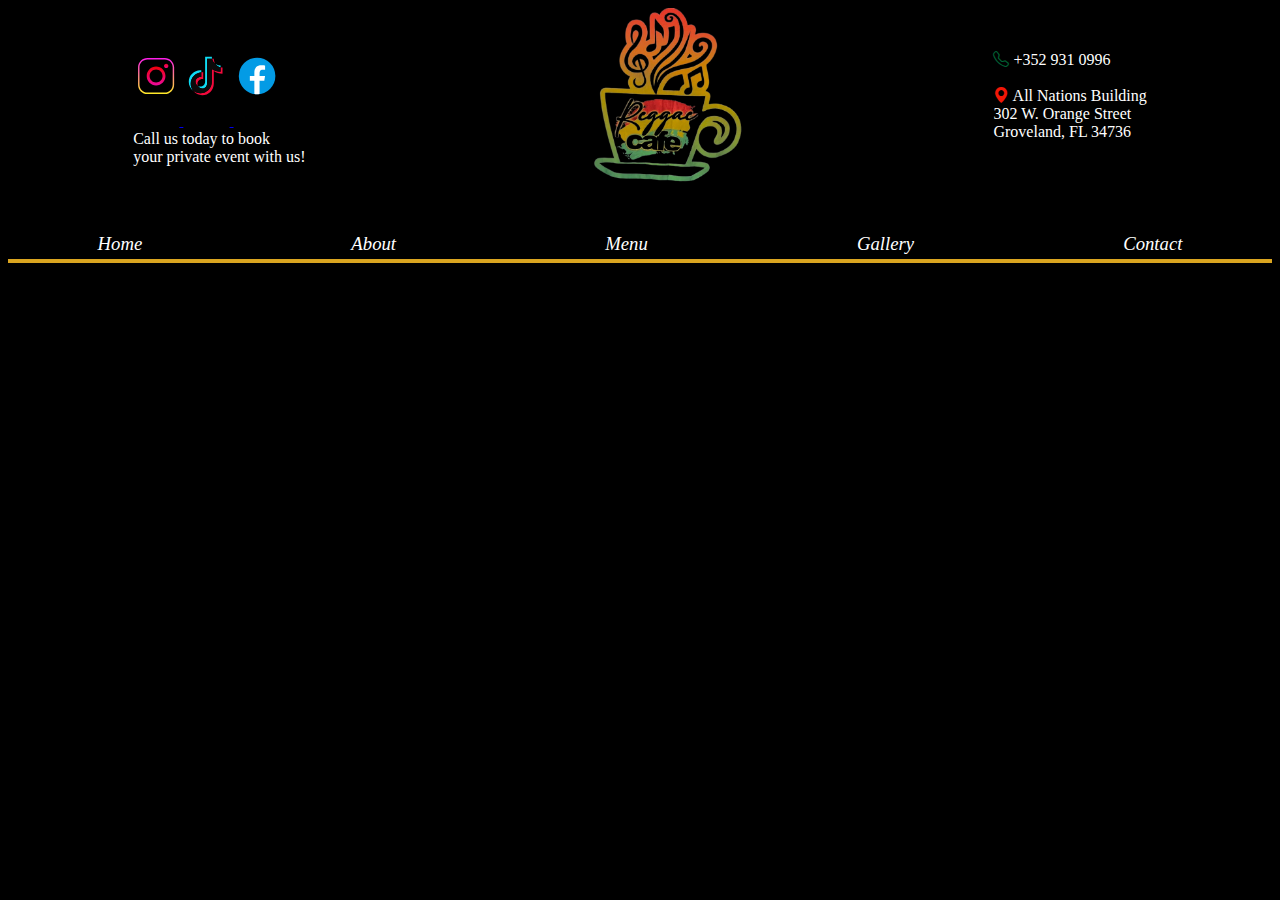
<file: landing_page/gallery.html>
<!DOCTYPE html>
<html lang="en">
<head>
    <meta charset="UTF-8">
    <meta name="viewport" content="width=device-width, initial-scale=1.0">
    <title>Explore our space</title>
    <link rel="stylesheet" href="styling.css">
    <link rel="stylesheet" href="https://cdn.jsdelivr.net/npm/bootstrap-icons@1.11.3/font/bootstrap-icons.min.css">
</head>
<body>
    <!-- HEADER-->
    <header id="home">
        <div class="socials">
            <div class="social-logo">
                <a href="https://www.instagram.com/reggaecafe23/" target="_blank">
                <svg xmlns="http://www.w3.org/2000/svg" x="0px" y="0px" width="15%" height="100" viewBox="0,0,256,256">
                    <defs>
                        <linearGradient x1="32" y1="6.667" x2="32" y2="57.872" gradientUnits="userSpaceOnUse"
                            id="color-1_43625_gr1">
                            <stop offset="0" stop-color="#ff1aef"></stop>
                            <stop offset="1" stop-color="#fff022"></stop>
                        </linearGradient>
                        <linearGradient x1="32" y1="18.167" x2="32" y2="45.679" gradientUnits="userSpaceOnUse"
                            id="color-2_43625_gr2">
                            <stop offset="0" stop-color="#f10007"></stop>
                            <stop offset="1" stop-color="#ec0a9f"></stop>
                        </linearGradient>
                        <linearGradient x1="46" y1="12.75" x2="46" y2="23.049" gradientUnits="userSpaceOnUse"
                            id="color-3_43625_gr3">
                            <stop offset="0" stop-color="#f10007"></stop>
                            <stop offset="1" stop-color="#ec0a9f"></stop>
                        </linearGradient>
                    </defs>
                    <g fill="none" fill-rule="nonzero" stroke="none" stroke-width="1" stroke-linecap="butt"
                        stroke-linejoin="miter" stroke-miterlimit="10" stroke-dasharray="" stroke-dashoffset="0"
                        font-family="none" font-weight="none" font-size="none" text-anchor="none"
                        style="mix-blend-mode: normal">
                        <g transform="scale(4,4)">
                            <path
                                d="M44,57h-24c-7.168,0 -13,-5.832 -13,-13v-24c0,-7.168 5.832,-13 13,-13h24c7.168,0 13,5.832 13,13v24c0,7.168 -5.832,13 -13,13zM20,9c-6.065,0 -11,4.935 -11,11v24c0,6.065 4.935,11 11,11h24c6.065,0 11,-4.935 11,-11v-24c0,-6.065 -4.935,-11 -11,-11z"
                                fill="url(#color-1_43625_gr1)"></path>
                            <path
                                d="M32,45c-7.168,0 -13,-5.832 -13,-13c0,-7.168 5.832,-13 13,-13c7.168,0 13,5.832 13,13c0,7.168 -5.832,13 -13,13zM32,23c-4.962,0 -9,4.038 -9,9c0,4.963 4.038,9 9,9c4.963,0 9,-4.037 9,-9c0,-4.962 -4.037,-9 -9,-9z"
                                fill="url(#color-2_43625_gr2)"></path>
                            <path
                                d="M46,15c-1.65685,0 -3,1.34315 -3,3c0,1.65685 1.34315,3 3,3c1.65685,0 3,-1.34315 3,-3c0,-1.65685 -1.34315,-3 -3,-3z"
                                fill="url(#color-3_43625_gr3)"></path>
                        </g>
                    </g>
                </svg>
                </a>

                <a href="https://www.tiktok.com/@reggaecafe23" target="_blank">
                <svg xmlns="http://www.w3.org/2000/svg" x="0px" y="0px" width="15%" height="100" viewBox="0,0,256,256">
                    <g fill="none" fill-rule="nonzero" stroke="none" stroke-width="1" stroke-linecap="butt"
                        stroke-linejoin="miter" stroke-miterlimit="10" stroke-dasharray="" stroke-dashoffset="0"
                        font-family="none" font-weight="none" font-size="none" text-anchor="none"
                        style="mix-blend-mode: normal">
                        <g transform="scale(5.33333,5.33333)">
                            <path
                                d="M20,37c2.761,0 5,-2.239 5,-5v-1v-1v-23.93h5.208c-0.031,-0.14 -0.072,-0.276 -0.097,-0.419h-0.001c-0.044,-0.248 -0.076,-0.495 -0.099,-0.746v-0.835h-7.011v23.93v1v1c0,2.761 -2.239,5 -5,5c-0.864,0 -1.665,-0.239 -2.375,-0.625c0.848,1.556 2.478,2.625 4.375,2.625z"
                                fill="#0fddf5"></path>
                            <path
                                d="M33.718,11.407c-0.797,-1.094 -1.364,-2.367 -1.607,-3.756h-0.001c-0.044,-0.248 -0.076,-0.495 -0.099,-0.746v-0.835h-1.803c0.491,2.182 1.761,4.062 3.51,5.337z"
                                fill="#f40a3c"></path>
                            <path
                                d="M18,25c-2.761,0 -5,2.239 -5,5c0,1.897 1.069,3.527 2.625,4.375c-0.386,-0.71 -0.625,-1.511 -0.625,-2.375c0,-2.761 2.239,-5 5,-5c0.343,0 0.677,0.035 1,0.101v-7.05c-0.331,-0.028 -0.662,-0.051 -1,-0.051c-0.338,0 -0.669,0.023 -1,0.05v5.05c-0.323,-0.065 -0.657,-0.1 -1,-0.1z"
                                fill="#f40a3c"></path>
                            <path
                                d="M36.257,13.783c0.867,0.541 1.819,0.908 2.806,1.131v-0.376v-0.002v-1.381c-1.7,0.003 -3.364,-0.473 -4.806,-1.373c-0.186,-0.116 -0.361,-0.247 -0.538,-0.376c0.687,0.945 1.544,1.757 2.538,2.377z"
                                fill="#0fddf5"></path>
                            <path
                                d="M19,20.05v-2c-0.331,-0.027 -0.662,-0.05 -1,-0.05c-6.627,0 -12,5.373 -12,12c0,3.824 1.795,7.222 4.581,9.419c-1.612,-2.042 -2.581,-4.615 -2.581,-7.419c0,-6.29 4.842,-11.44 11,-11.95z"
                                fill="#0fddf5"></path>
                            <path
                                d="M39.062,14.914v4.733c-3.375,0 -6.501,-1.071 -9.052,-2.894l0.003,13.247l-0.014,-0.018c0,0.006 0.001,0.012 0.001,0.018c0,6.627 -5.373,12 -12,12c-2.804,0 -5.377,-0.969 -7.419,-2.581c2.197,2.786 5.595,4.581 9.419,4.581c6.627,0 12,-5.373 12,-12c0,-0.006 -0.001,-0.012 -0.001,-0.018l0.014,0.018l-0.002,-13.248c2.551,1.823 5.677,2.894 9.052,2.894v-5.108v-0.002v-1.381c-0.678,0.002 -1.346,-0.094 -2.001,-0.241z"
                                fill="#f40a3c"></path>
                            <path
                                d="M30,30c0,-0.006 -0.001,-0.012 -0.001,-0.018l0.014,0.018l-0.002,-13.248c2.551,1.823 5.677,2.894 9.052,2.894v-4.733c-0.987,-0.223 -1.939,-0.59 -2.806,-1.131c-0.994,-0.62 -1.851,-1.432 -2.538,-2.376c-1.75,-1.275 -3.019,-3.155 -3.51,-5.337h-5.209v23.931v1v1c0,2.761 -2.239,5 -5,5c-1.897,0 -3.527,-1.069 -4.375,-2.625c-1.556,-0.848 -2.625,-2.478 -2.625,-4.375c0,-2.761 2.239,-5 5,-5c0.343,0 0.677,0.035 1,0.101v-5.05c-6.158,0.509 -11,5.659 -11,11.949c0,2.804 0.969,5.377 2.581,7.419c2.042,1.612 4.615,2.581 7.419,2.581c6.627,0 12,-5.373 12,-12z"
                                fill="#0b0b0b"></path>
                        </g>
                    </g>
                </svg>
                </a>

    <a href="https://www.facebook.com/people/Reggae-Cafe/100083675886013/" target="_blank">
                <svg xmlns="http://www.w3.org/2000/svg" x="0px" y="0px" width="15%" height="100" viewBox="0 0 48 48">
                    <path fill="#039be5" d="M24 5A19 19 0 1 0 24 43A19 19 0 1 0 24 5Z"></path>
                    <path fill="#fff"
                        d="M26.572,29.036h4.917l0.772-4.995h-5.69v-2.73c0-2.075,0.678-3.915,2.619-3.915h3.119v-4.359c-0.548-0.074-1.707-0.236-3.897-0.236c-4.573,0-7.254,2.415-7.254,7.917v3.323h-4.701v4.995h4.701v13.729C22.089,42.905,23.032,43,24,43c0.875,0,1.729-0.08,2.572-0.194V29.036z">
                    </path>
                </svg>
            </a>
            </div>
            <div class="text-span">
                <span >Call us today to book <br> your private event with us!</span>
            </div>
        </div>

            <img class="logo" src="../image-removebg-preview.png" alt="" width="12%">
        

        <div class="info">
            <div class="contact">
                <i class="bi bi-telephone" style="color: #006134;"></i>
                <span>+352 931 0996</span>
            </div> <br>

            <div class="location">
                <i class="bi bi-geo-alt-fill" style="color: #f21707;"></i>
                <span>All Nations Building <br> 302 W. Orange Street <br> Groveland, FL 34736</span>
            </div>
        </div>
    </header>

    <!-- NAVBAR-->
    <nav>
        <div class="navbar">
            <a href="../landing_page/index.html"><h3>Home</h3></a>
            <a href="#about"><h3>About</h3></a>
            <a href="../landing_page/menu.html"><h3>Menu</h3></a>
            <a href="../landing_page/gallery.html"><h3>Gallery</h3></a>
            <a href="#contact"><h3>Contact</h3></a>
        </div>
        <hr >
    </nav>
</body>
</html>
</file>
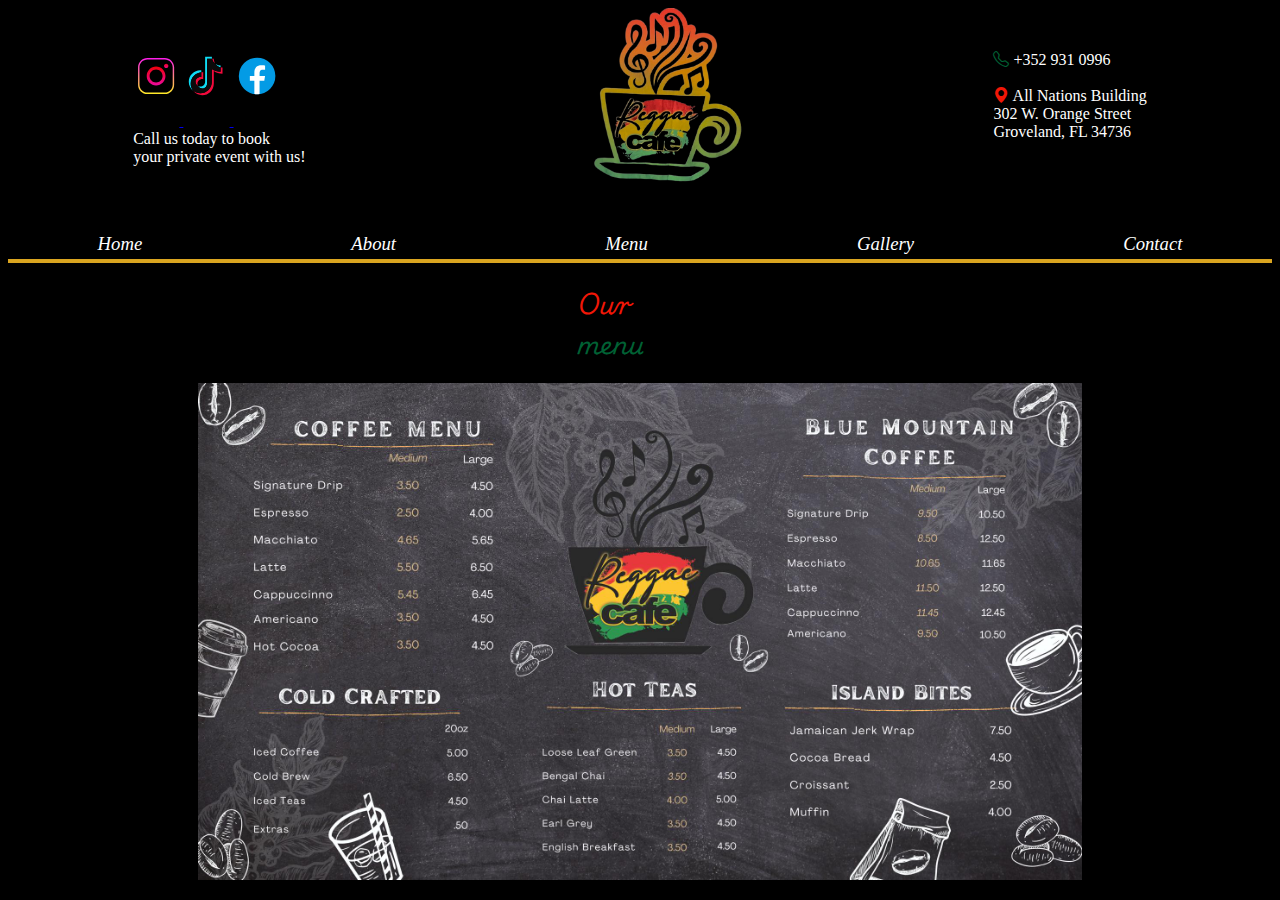
<file: landing_page/menu.html>
<!DOCTYPE html>
<html lang="en">
<head>
    <meta charset="UTF-8">
    <meta name="viewport" content="width=device-width, initial-scale=1.0">
    <title>Our Menu</title>
    <link rel="stylesheet" href="styling.css">
    <link rel="stylesheet" href="https://cdn.jsdelivr.net/npm/bootstrap-icons@1.11.3/font/bootstrap-icons.min.css">
</head>
<body>

        <!-- HEADER-->
        <header id="home">
            <div class="socials">
                <div class="social-logo">
                    <a href="https://www.instagram.com/reggaecafe23/" target="_blank">
                    <svg xmlns="http://www.w3.org/2000/svg" x="0px" y="0px" width="15%" height="100" viewBox="0,0,256,256">
                        <defs>
                            <linearGradient x1="32" y1="6.667" x2="32" y2="57.872" gradientUnits="userSpaceOnUse"
                                id="color-1_43625_gr1">
                                <stop offset="0" stop-color="#ff1aef"></stop>
                                <stop offset="1" stop-color="#fff022"></stop>
                            </linearGradient>
                            <linearGradient x1="32" y1="18.167" x2="32" y2="45.679" gradientUnits="userSpaceOnUse"
                                id="color-2_43625_gr2">
                                <stop offset="0" stop-color="#f10007"></stop>
                                <stop offset="1" stop-color="#ec0a9f"></stop>
                            </linearGradient>
                            <linearGradient x1="46" y1="12.75" x2="46" y2="23.049" gradientUnits="userSpaceOnUse"
                                id="color-3_43625_gr3">
                                <stop offset="0" stop-color="#f10007"></stop>
                                <stop offset="1" stop-color="#ec0a9f"></stop>
                            </linearGradient>
                        </defs>
                        <g fill="none" fill-rule="nonzero" stroke="none" stroke-width="1" stroke-linecap="butt"
                            stroke-linejoin="miter" stroke-miterlimit="10" stroke-dasharray="" stroke-dashoffset="0"
                            font-family="none" font-weight="none" font-size="none" text-anchor="none"
                            style="mix-blend-mode: normal">
                            <g transform="scale(4,4)">
                                <path
                                    d="M44,57h-24c-7.168,0 -13,-5.832 -13,-13v-24c0,-7.168 5.832,-13 13,-13h24c7.168,0 13,5.832 13,13v24c0,7.168 -5.832,13 -13,13zM20,9c-6.065,0 -11,4.935 -11,11v24c0,6.065 4.935,11 11,11h24c6.065,0 11,-4.935 11,-11v-24c0,-6.065 -4.935,-11 -11,-11z"
                                    fill="url(#color-1_43625_gr1)"></path>
                                <path
                                    d="M32,45c-7.168,0 -13,-5.832 -13,-13c0,-7.168 5.832,-13 13,-13c7.168,0 13,5.832 13,13c0,7.168 -5.832,13 -13,13zM32,23c-4.962,0 -9,4.038 -9,9c0,4.963 4.038,9 9,9c4.963,0 9,-4.037 9,-9c0,-4.962 -4.037,-9 -9,-9z"
                                    fill="url(#color-2_43625_gr2)"></path>
                                <path
                                    d="M46,15c-1.65685,0 -3,1.34315 -3,3c0,1.65685 1.34315,3 3,3c1.65685,0 3,-1.34315 3,-3c0,-1.65685 -1.34315,-3 -3,-3z"
                                    fill="url(#color-3_43625_gr3)"></path>
                            </g>
                        </g>
                    </svg>
                    </a>
    
                    <a href="https://www.tiktok.com/@reggaecafe23" target="_blank">
                    <svg xmlns="http://www.w3.org/2000/svg" x="0px" y="0px" width="15%" height="100" viewBox="0,0,256,256">
                        <g fill="none" fill-rule="nonzero" stroke="none" stroke-width="1" stroke-linecap="butt"
                            stroke-linejoin="miter" stroke-miterlimit="10" stroke-dasharray="" stroke-dashoffset="0"
                            font-family="none" font-weight="none" font-size="none" text-anchor="none"
                            style="mix-blend-mode: normal">
                            <g transform="scale(5.33333,5.33333)">
                                <path
                                    d="M20,37c2.761,0 5,-2.239 5,-5v-1v-1v-23.93h5.208c-0.031,-0.14 -0.072,-0.276 -0.097,-0.419h-0.001c-0.044,-0.248 -0.076,-0.495 -0.099,-0.746v-0.835h-7.011v23.93v1v1c0,2.761 -2.239,5 -5,5c-0.864,0 -1.665,-0.239 -2.375,-0.625c0.848,1.556 2.478,2.625 4.375,2.625z"
                                    fill="#0fddf5"></path>
                                <path
                                    d="M33.718,11.407c-0.797,-1.094 -1.364,-2.367 -1.607,-3.756h-0.001c-0.044,-0.248 -0.076,-0.495 -0.099,-0.746v-0.835h-1.803c0.491,2.182 1.761,4.062 3.51,5.337z"
                                    fill="#f40a3c"></path>
                                <path
                                    d="M18,25c-2.761,0 -5,2.239 -5,5c0,1.897 1.069,3.527 2.625,4.375c-0.386,-0.71 -0.625,-1.511 -0.625,-2.375c0,-2.761 2.239,-5 5,-5c0.343,0 0.677,0.035 1,0.101v-7.05c-0.331,-0.028 -0.662,-0.051 -1,-0.051c-0.338,0 -0.669,0.023 -1,0.05v5.05c-0.323,-0.065 -0.657,-0.1 -1,-0.1z"
                                    fill="#f40a3c"></path>
                                <path
                                    d="M36.257,13.783c0.867,0.541 1.819,0.908 2.806,1.131v-0.376v-0.002v-1.381c-1.7,0.003 -3.364,-0.473 -4.806,-1.373c-0.186,-0.116 -0.361,-0.247 -0.538,-0.376c0.687,0.945 1.544,1.757 2.538,2.377z"
                                    fill="#0fddf5"></path>
                                <path
                                    d="M19,20.05v-2c-0.331,-0.027 -0.662,-0.05 -1,-0.05c-6.627,0 -12,5.373 -12,12c0,3.824 1.795,7.222 4.581,9.419c-1.612,-2.042 -2.581,-4.615 -2.581,-7.419c0,-6.29 4.842,-11.44 11,-11.95z"
                                    fill="#0fddf5"></path>
                                <path
                                    d="M39.062,14.914v4.733c-3.375,0 -6.501,-1.071 -9.052,-2.894l0.003,13.247l-0.014,-0.018c0,0.006 0.001,0.012 0.001,0.018c0,6.627 -5.373,12 -12,12c-2.804,0 -5.377,-0.969 -7.419,-2.581c2.197,2.786 5.595,4.581 9.419,4.581c6.627,0 12,-5.373 12,-12c0,-0.006 -0.001,-0.012 -0.001,-0.018l0.014,0.018l-0.002,-13.248c2.551,1.823 5.677,2.894 9.052,2.894v-5.108v-0.002v-1.381c-0.678,0.002 -1.346,-0.094 -2.001,-0.241z"
                                    fill="#f40a3c"></path>
                                <path
                                    d="M30,30c0,-0.006 -0.001,-0.012 -0.001,-0.018l0.014,0.018l-0.002,-13.248c2.551,1.823 5.677,2.894 9.052,2.894v-4.733c-0.987,-0.223 -1.939,-0.59 -2.806,-1.131c-0.994,-0.62 -1.851,-1.432 -2.538,-2.376c-1.75,-1.275 -3.019,-3.155 -3.51,-5.337h-5.209v23.931v1v1c0,2.761 -2.239,5 -5,5c-1.897,0 -3.527,-1.069 -4.375,-2.625c-1.556,-0.848 -2.625,-2.478 -2.625,-4.375c0,-2.761 2.239,-5 5,-5c0.343,0 0.677,0.035 1,0.101v-5.05c-6.158,0.509 -11,5.659 -11,11.949c0,2.804 0.969,5.377 2.581,7.419c2.042,1.612 4.615,2.581 7.419,2.581c6.627,0 12,-5.373 12,-12z"
                                    fill="#0b0b0b"></path>
                            </g>
                        </g>
                    </svg>
                    </a>
    
        <a href="https://www.facebook.com/people/Reggae-Cafe/100083675886013/" target="_blank">
                    <svg xmlns="http://www.w3.org/2000/svg" x="0px" y="0px" width="15%" height="100" viewBox="0 0 48 48">
                        <path fill="#039be5" d="M24 5A19 19 0 1 0 24 43A19 19 0 1 0 24 5Z"></path>
                        <path fill="#fff"
                            d="M26.572,29.036h4.917l0.772-4.995h-5.69v-2.73c0-2.075,0.678-3.915,2.619-3.915h3.119v-4.359c-0.548-0.074-1.707-0.236-3.897-0.236c-4.573,0-7.254,2.415-7.254,7.917v3.323h-4.701v4.995h4.701v13.729C22.089,42.905,23.032,43,24,43c0.875,0,1.729-0.08,2.572-0.194V29.036z">
                        </path>
                    </svg>
                </a>
                </div>
                <div class="text-span">
                    <span >Call us today to book <br> your private event with us!</span>
                </div>
            </div>
    
                <img class="logo" src="../image-removebg-preview.png" alt="" width="12%">
            
    
            <div class="info">
                <div class="contact">
                    <i class="bi bi-telephone" style="color: #006134;"></i>
                    <span>+352 931 0996</span>
                </div> <br>
    
                <div class="location">
                    <i class="bi bi-geo-alt-fill" style="color: #f21707;"></i>
                    <span>All Nations Building <br> 302 W. Orange Street <br> Groveland, FL 34736</span>
                </div>
            </div>
        </header>
    
        <!-- NAVBAR-->
        <nav>
            <div class="navbar">
                <a href="../landing_page/index.html"><h3>Home</h3></a>
                <a href="#about"><h3>About</h3></a>
                <a href="../landing_page/menu.html"><h3>Menu</h3></a>
                <a href="../landing_page/gallery.html"><h3>Gallery</h3></a>
                <a href="#contact"><h3>Contact</h3></a>
            </div>
            <hr >
        </nav>
    
    <!--MENU-->
    <div class="menu">
        <h2>
            <span style="color: #f21707;">Our</span>
            <span style="color: #006134;">menu</span> 
        </h2>

        <div class="image" >
            <img src="../download (1).jpeg" alt="" width="100%">
        </div>

    </div>
</body>
</html>
</file>
<file: landing_page/styling.css>
@import url('https://fonts.googleapis.com/css2?family=Playwrite+HR:wght@100..400&display=swap');
*{
    /* border: 1px red dotted; */
}

body{
    background-color: black;
}

header{
display: flex;
align-items: center;
justify-content: space-around;
}

span{
    color: white;
}

.socials-logo{
    display: flex;
    align-items: center;
    /* justify-content: space-around; */
    gap: 30px;
}

.logo{
    margin-left: -100px;
}

.text-span{
    display: flex;
}

hr{
    border: 2px goldenrod solid;
    margin-top: -15px;
}
.navbar{
display: flex;
align-items: center;
gap: 30px;
justify-content: space-around;
}

.navbar h3{
    color: white;
    font-style: italic;
    font-weight: lighter;
    margin-top: 50px;
    
}

.main-container{
    display: flex;
    /* align-items: center; */
    /* justify-content: space-around; */
    margin-left: 7%;
}
.main-container-text h1{
    font-family: "playwrite HR", cursive;
    color: white;
    font-optical-sizing: auto;
    font-style: normal;
}

.main-container-text p{
    color: white;
    font-size: larger;
}

.main-container-video{
    /* margin-right: -20px */
    width: 70%;
}

.navbar a {
    text-decoration: none;
}

.menu{
color:white;
margin: 0 auto;
}


.menu h2{
    margin-left: 45%;
    margin-right: 45%;
    font-family: "playwrite HR", cursive;
    font-style: normal;
}

.image{
    margin: 0 auto;
    width: 70%;
}
</file>
